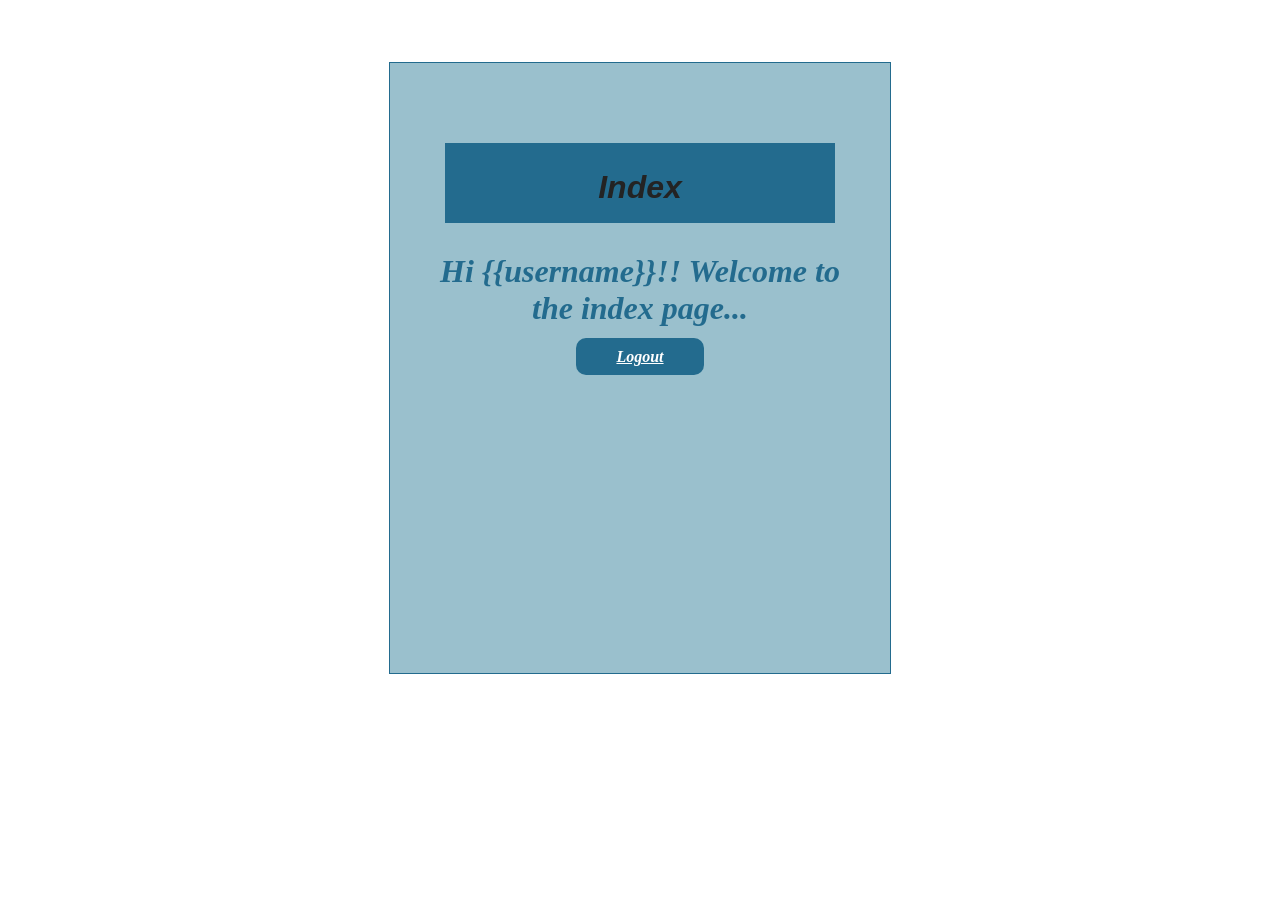
<file: templates/index.html>
<html>
<head>
    <meta charset="UTF-8">
    <title> Index Page</title>
    <link rel="stylesheet" href="/static/style.css">
</head>
<body>
    <br><br><br>
    <div align="center">
        <div align="center" class="border">
            <div class="header">
                <h1 class="word">Index</h1>
            </div>
            <h1 class="bottom">
                Hi {{username}}!! Welcome to the index page...
            </h1>
            <a href="/logout" class="btn">Logout</a>
        </div>
    </div>
</body>
</html>
</file>
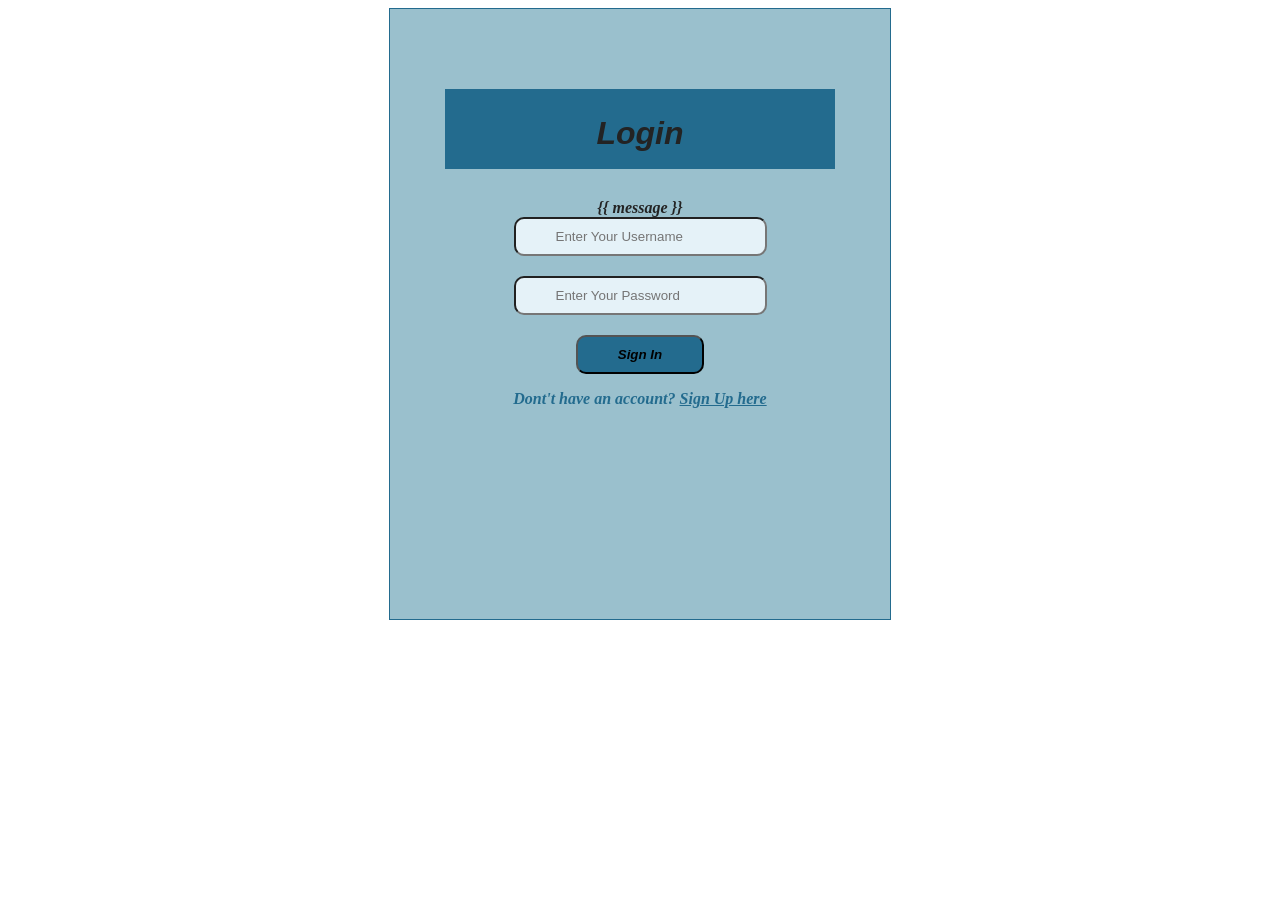
<file: templates/login.html>
<html>
<head>
    <meta charset="UTF-8">
    <title> Login </title>
    <link rel="stylesheet" href="/static/style.css">
</head>
<body>
    <div align="center">
        <div align="center" class="border">
            <div class="header">
                <h1 class="word">Login</h1>
            </div>
            <div class="word">
                <form action="/login" method="post">
                    <div class="msg">{{ message }}</div>
                    <input id="username" name="username" type="text" placeholder="Enter Your Username" class="textbox" /><br />
                    <input id="password" name="password" type="password" placeholder="Enter Your Password" class="textbox" /> <br />
                    <input type="submit" class="btn" value="Sign In"> <br />
                </form>
            </div>
            <p class="bottom">Dont't have an account?  <a class="bottom" href="/register"> Sign Up here</a></p>
        </div>
    </div>
</body>
</html>
</file>
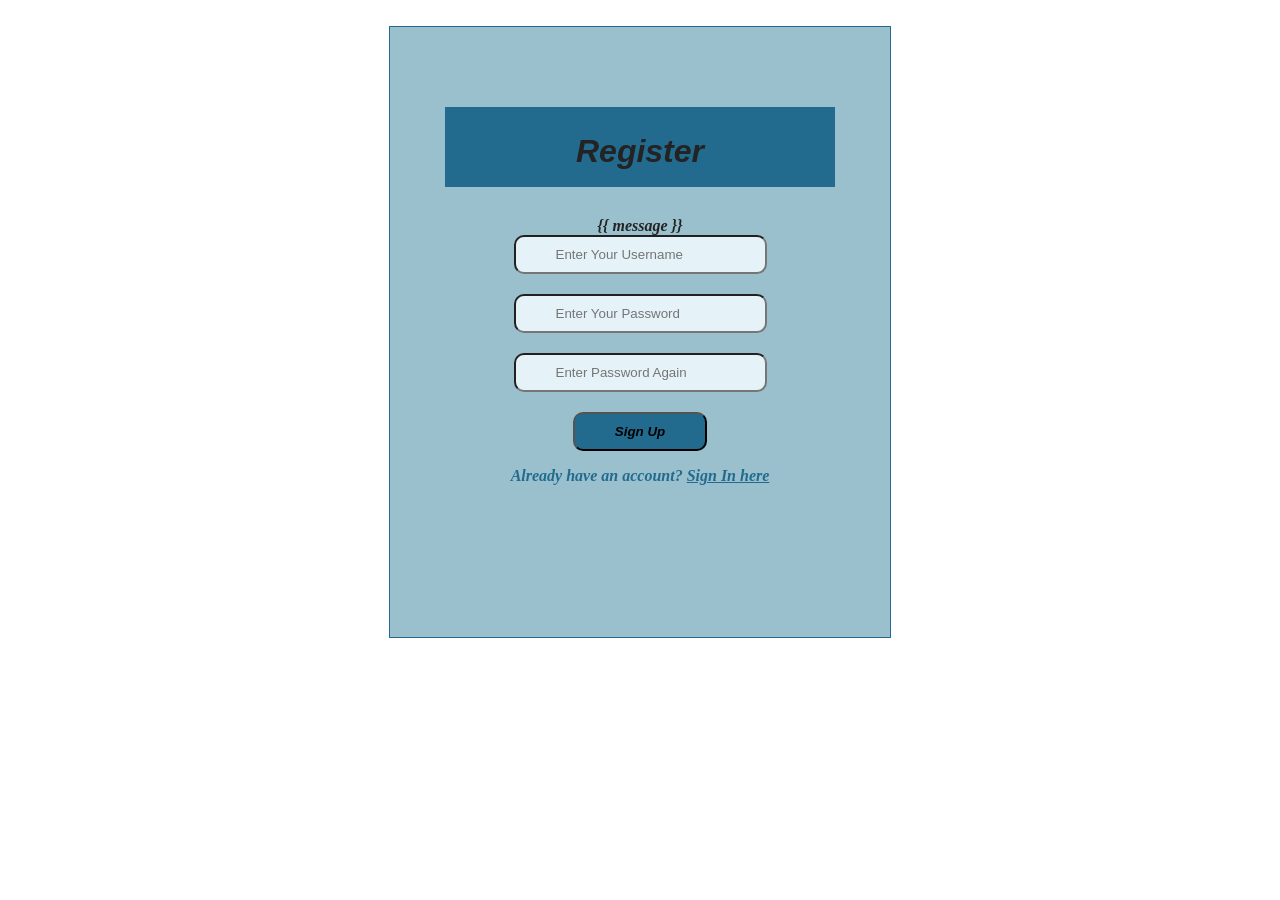
<file: templates/register.html>
<html>
<head>
    <meta charset="UTF-8">
    <title> Register </title>
    <link rel="stylesheet" href="/static/style.css">
</head>
<body>
    <br />
    <div align="center">
        <div align="center" class="border">
            <div class="header">
                <h1 class="word">Register</h1>
            </div>
            <div class="word">
                <form action="/register" method="post">
                    <div class="msg">{{ message }}</div>
                    <input id="username" name="username" type="text" placeholder="Enter Your Username" class="textbox" /><br />
                    <input id="password" name="password" type="password" placeholder="Enter Your Password" class="textbox" /> <br />
                    <input id="confirm-password" name="confirm-password" type="password" placeholder="Enter Password Again" class="textbox" /> <br />
                    <input type="submit" class="btn" value="Sign Up"><br />
                </form>
            </div>
            <p class="bottom">Already have an account?  <a class="bottom" href="/login"> Sign In here</a></p>
        </div>
    </div>
</body>
</html>
</file>
<file: static/style.css>
.header {
    padding: 5px 120px;
    width: 150px;
    height: 70px;
    background-color: #236B8E;
    margin-bottom: 30px;
    font-family: sans-serif;
}

.border {
    padding: 80px 50px;
    width: 400px;
    height: 450px;
    border: 1px solid #236B8E;
    border-radius: 0px;
    background-color: #9AC0CD;
}

.btn {
    padding: 10px 40px;
    background-color: #236B8E;
    color: #FFFFFF;
    font-style: oblique;
    font-weight: bold;
    border-radius: 10px;
}

.textbox {
    padding: 10px 40px;
    background-color: #e5f2f8;
    color: #060606;
    border-radius: 10px;
    margin-bottom: 20px;
}

.word {
    color: #232323;
    font-style: oblique;
    font-weight: bold;
}

.bottom {
    color: #236B8E;
    font-style: oblique;
    font-weight: bold;
}

input{
    color: black !important;
}
</file>
